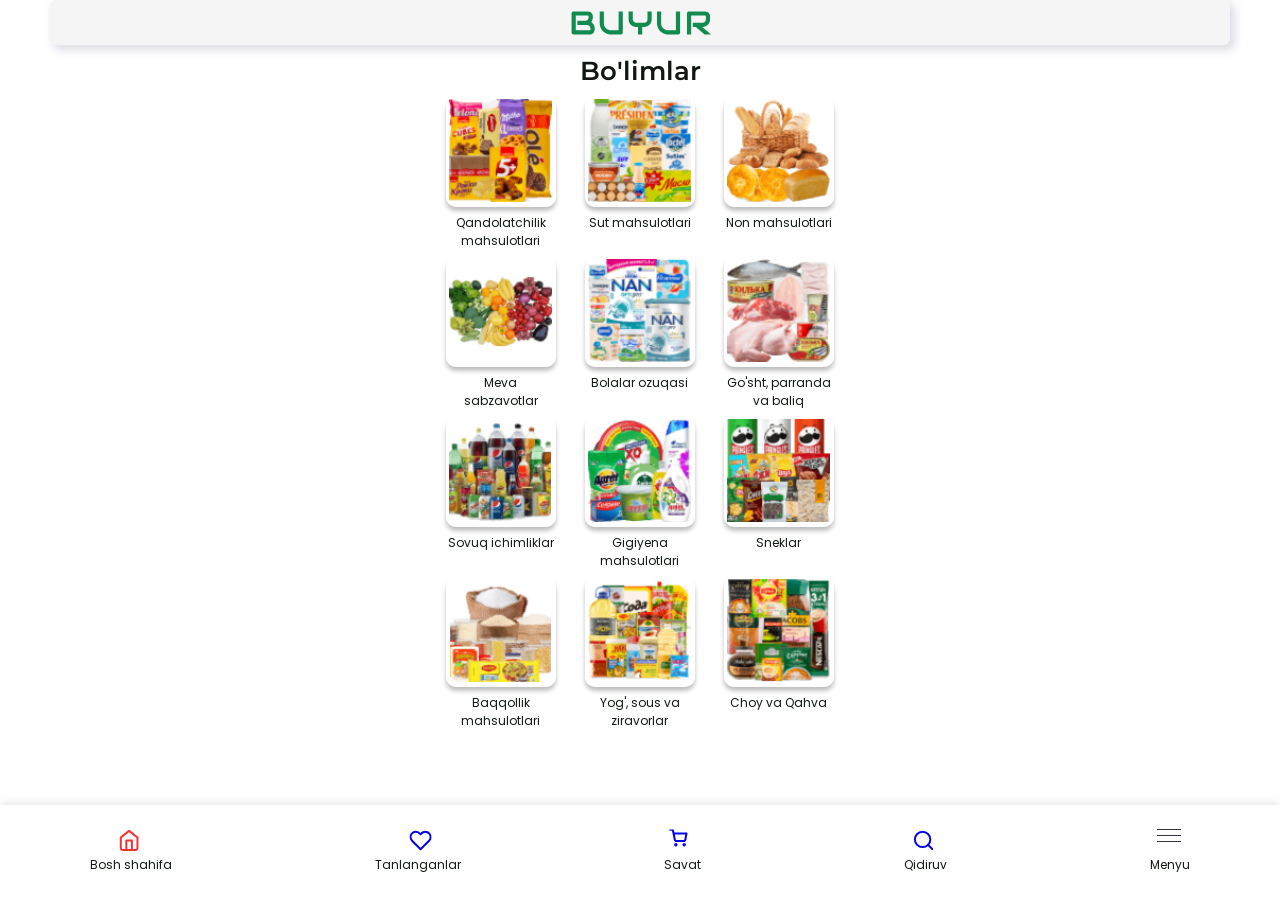
<file: index.html>
<!DOCTYPE html>
<html lang="en">
<head>
    <meta charset="UTF-8">
    <meta http-equiv="X-UA-Compatible" content="IE=edge">
    <meta name="viewport" content="width=device-width, initial-scale=1.0">
    <title>BUYUR Tezkor xizmat</title>
    <!-- STYLES CSS LINKS -->
    <link rel="stylesheet" href="css/normalize.css">
    <link rel="stylesheet" href="css/style.css">
    <!-- link font -->
    <link rel="preconnect" href="https://fonts.googleapis.com">
    <link rel="preconnect" href="https://fonts.gstatic.com" crossorigin>
    <link href="https://fonts.googleapis.com/css2?family=Atomic+Age&family=Ibarra+Real+Nova:ital,wght@0,400..700;1,400..700&family=Karla:ital,wght@0,200..800;1,200..800&family=Public+Sans:ital,wght@0,100..900;1,100..900&display=swap" rel="stylesheet">
</head>
<body>
    <!-- SITE HEADER -->
<header class="site-header">
    <div class="site-header__container container">
    <a class="site-header__logo logo" href="index.html">
        <img class="logo__img" src="img/logo.svg" alt="" width="145" height="35">
        </a>
    </div>
</header>

<!-- MAIN-CONTENT -->
<main class="main-content">
    <section class="site-main">
        <div class="container site-main__container">
            <h2 class="site-main__heading">Bo'limlar</h2>
            <div class="site-main__body">
                <ul class="site-main__list card">
                    <li class="card__item">
                        <a class="card__link" href="#">
                            <div class="card__img-title-wrapper">
                            <img class="card__img" src="img/qandolat_mahsulotlari.png" alt="Non mahsulotlari" width="103" height="103" srcset="img/qandolat_mahsulotlari.png 1x, img/qandolat_mahsulotlari@2x.png 2x">
                            <p class="card__title">Qandolatchilik mahsulotlari</p>
                        </div>
                        </a>
                    </li>

                    <li class="card__item">
                        <a class="card__link" href="#">
                            <div class="card__img-title-wrapper">
                            <img class="card__img" src="img/sut_mahsulotlari.png" alt="sut mahsulotlari" width="103" height="103" srcset="img/sut_mahsulotlari.png 1x, img/sut_mahsulotlari@2x.png 2x">
                            <p class="card__title">Sut mahsulotlari</p>
                        </div>
                        </a>
                    </li>

                    <li class="card__item">
                        <a class="card__link" href="#">
                            <div class="card__img-title-wrapper">
                            <img class="card__img" src="img/non_mahsulotlari.png" alt="Non mahsulotlari" width="103" height="103" srcset="img/non_mahsulotlari.png 1x, img/non_mahsulotlari@2x.png 2x">
                            <p class="card__title">Non mahsulotlari</p>
                        </div>
                        </a>
                    </li>
                </ul>

                <ul class="site-main__list card">
                    <li class="card__item">
                        <a class="card__link" href="#">
                            <div class="card__img-title-wrapper">
                            <img class="card__img" src="img/meva_sabzavotlar.png" alt="Meva sabzavotlar" width="103" height="103" srcset="img/meva_sabzavotlar.png 1x, img/meva_sabzavotlar@2x.png 2x">
                            <p class="card__title">Meva sabzavotlar</p>
                        </div>
                        </a>
                    </li>

                    <li class="card__item">
                        <a class="card__link" href="#">
                            <div class="card__img-title-wrapper">
                            <img class="card__img" src="img/Bolalar_ozuqasi.png" alt="Bolalar ozuqasi" width="103" height="103" srcset="img/Bolalar_ozuqasi.png 1x, img/Bolalar_ozuqasi@2x.png 2x">
                            <p class="card__title">Bolalar ozuqasi</p>
                        </div>
                        </a>
                    </li>

                    <li class="card__item">
                        <a class="card__link" href="#">
                            <div class="card__img-title-wrapper">
                            <img class="card__img" src="img/gosht_tovuq_baliq.png" alt="Go'sht, parranda va baliq" width="103" height="103" srcset="img/gosht_tovuq_baliq.png 1x, img/gosht_tovuq_baliq@2x.png 2x">
                            <p class="card__title">Go'sht, parranda va baliq</p>
                        </div>
                        </a>
                    </li>
                </ul>

                <ul class="site-main__list card">
                    <li class="card__item">
                        <a class="card__link" href="#">
                            <div class="card__img-title-wrapper">
                            <img class="card__img" src="img/Sovuq_ichimliklar_muzqaymoq.png" alt="Sovuq ichimliklar" width="103" height="103" srcset="img/Sovuq_ichimliklar_muzqaymoq.png 1x, img/Sovuq_ichimliklar_muzqaymoq@2x.png 2x">
                            <p class="card__title">Sovuq ichimliklar</p>
                        </div>
                        </a>
                    </li>

                    <li class="card__item">
                        <a class="card__link" href="#">
                            <div class="card__img-title-wrapper">
                            <img class="card__img" src="img/gigiyena.png" alt="Gigiyena mahsulotlari" width="103" height="103" srcset="img/gigiyena.png 1x, img/gigiyena@2x.png 2x">
                            <p class="card__title">Gigiyena mahsulotlari</p>
                        </div>
                        </a>
                    </li>

                    <li class="card__item">
                        <a class="card__link" href="#">
                            <div class="card__img-title-wrapper">
                            <img class="card__img" src="img/sneklar.png" alt="Sneklar" width="103" height="103" srcset="img/sneklar.png 1x, img/sneklar@2x.png 2x">
                            <p class="card__title">Sneklar</p>
                        </div>
                        </a>
                    </li>
                </ul>

                <ul class="site-main__list card">
                    <li class="card__item">
                        <a class="card__link" href="#">
                            <div class="card__img-title-wrapper">
                            <img class="card__img" src="img/Baqqollik_mahsulotlari.png" alt="Baqqollik mahsulotlari" width="103" height="103" srcset="img/Baqqollik_mahsulotlari.png 1x, img/Baqqollik_mahsulotlari@2x.png 2x">
                            <p class="card__title">Baqqollik mahsulotlari</p>
                        </div>
                        </a>
                    </li>

                    <li class="card__item">
                        <a class="card__link" href="#">
                            <div class="card__img-title-wrapper">
                            <img class="card__img" src="img/yog_sous_ziravorlar.png" alt="Yog', sous va ziravorlar" width="103" height="103" srcset="img/yog_sous_ziravorlar.png 1x, img/yog_sous_ziravorlar@2x.png 2x">
                            <p class="card__title">Yog', sous va ziravorlar</p>
                        </div>
                        </a>
                    </li>

                    <li class="card__item">
                        <a class="card__link" href="#">
                            <div class="card__img-title-wrapper">
                            <img class="card__img" src="img/choy_qahva.png" alt="Choy va Qahva" width="103" height="103" srcset="img/choy_qahva.png 1x, img/choy_qahva@2x.png 2x">
                            <p class="card__title">Choy va Qahva</p>
                        </div>
                        </a>
                    </li>
                </ul>

        </div>
    </div>
    </section>



    </main>

<footer class="site-footer">
    <div class="site-footer__container container">
        <ul class="site-footer__list">
            <li class="site-footer__item">
                <a class="site-footer__link active" href="index.html" >
                    <svg class="site-footer__icon" xmlns="http://www.w3.org/2000/svg" width="22.238" height="22.857" fill="none"><defs><clipPath id="a"><rect width="21.238" height="21.857" fill="currentColor" fill-opacity="0" rx="0" transform="translate(.5 .5)"/></clipPath></defs><rect width="21.238" height="21.857" fill="none" rx="0" transform="translate(.5 .5)"/><g stroke="currentColor" stroke-linejoin="round" stroke-width="2" clip-path="url(#a)"><path d="m11.11 1.9 8.34 6.67v10.47c0 .51-.19.99-.54 1.35-.35.36-.82.56-1.31.56H4.63c-.49 0-.97-.2-1.31-.56-.35-.36-.55-.84-.55-1.35V8.57l8.34-6.67Z"/><path stroke-linecap="round" d="M8.33 20.95v-9.53h5.56v9.53"/></g></svg>
                    <span class="site-footer__title">Bosh shahifa</span>
                </a>
            </li>

            <li class="site-footer__item">
                <a class="site-footer__link" href="index.html" >
                    <svg class="site-footer__icon" xmlns="http://www.w3.org/2000/svg" width="31.127" height="30.857" fill="none"><defs><clipPath id="b"><rect width="22.127" height="21.857" fill="#fff" fill-opacity="0" rx="0" transform="translate(4.5 .5)"/></clipPath><filter id="a" width="31.127" height="30.857" x="0" y="0" color-interpolation-filters="sRGB" filterUnits="userSpaceOnUse"><feFlood flood-opacity="0" result="BackgroundImageFix"/><feColorMatrix in="SourceAlpha" result="hardAlpha" values="0 0 0 0 0 0 0 0 0 0 0 0 0 0 0 0 0 0 127 0"/><feOffset dy="4"/><feGaussianBlur stdDeviation="1.333"/><feComposite in2="hardAlpha" k2="-1" k3="1" operator="out"/><feColorMatrix values="0 0 0 0 0 0 0 0 0 0 0 0 0 0 0 0 0 0 0.25 0"/><feBlend in2="BackgroundImageFix" result="effect_dropShadow_1"/><feBlend in="SourceGraphic" in2="effect_dropShadow_1" result="shape"/></filter></defs><g filter="url(#a)"><rect width="22.127" height="21.857" fill="none" rx="0" transform="translate(4.5 .5)"/><g clip-path="url(#b)"><path stroke="currentColor" stroke-linejoin="round" stroke-width="2" d="M22.36 3.25c-.65-.26-1.34-.4-2.03-.4-.7 0-1.39.14-2.03.4-.64.26-1.23.65-1.72 1.14l-1.02 1-1.02-1a5.33 5.33 0 0 0-3.75-1.54c-1.41 0-2.76.55-3.75 1.54-.99.98-1.55 2.31-1.55 3.7 0 1.39.56 2.72 1.55 3.71l1.02 1 7.5 7.41 7.5-7.41 1.02-1c.49-.49.88-1.07 1.15-1.7.26-.64.4-1.32.4-2.01 0-.69-.14-1.37-.4-2-.27-.64-.66-1.22-1.15-1.7-.5-.49-1.08-.88-1.72-1.14Z"/></g></g></svg>
                    <span class="site-footer__title">Tanlanganlar</span>
                </a>
            </li>

            <li class="site-footer__item">
                <a class="site-footer__link" href="index.html">
                    <svg class="site-footer__icon" xmlns="http://www.w3.org/2000/svg" width="18.274" height="18" fill="none"><defs><clipPath id="a"><rect width="17.274" height="17" fill="currentColor" fill-opacity="0" rx="0" transform="translate(.5 .5)"/></clipPath></defs><rect width="17.274" height="17" fill="none" rx="0" transform="translate(.5 .5)"/><g stroke="currentColor" stroke-linejoin="round" stroke-width="2" clip-path="url(#a)"><path d="M6.85 16.5c-.42 0-.76-.34-.76-.75 0-.42.34-.75.76-.75s.76.33.76.75c0 .41-.34.75-.76.75ZM15.22 16.5c-.42 0-.76-.34-.76-.75 0-.42.34-.75.76-.75s.77.33.77.75c0 .41-.35.75-.77.75Z"/><path stroke-linecap="round" d="M.76.75H3.8l2.04 10.04c.07.34.26.65.54.87.28.22.63.34.99.34h7.4c.35 0 .7-.12.98-.34.28-.22.47-.53.54-.87l1.22-6.29H4.56"/></g></svg>
                    <span class="site-footer__title">Savat</span>
                </a>
            </li>

            <li class="site-footer__item">
                <a class="site-footer__link" href="index.html" >
                    <svg class="site-footer__icon" xmlns="http://www.w3.org/2000/svg" width="23.127" height="22.857" fill="none"><defs><clipPath id="a"><rect width="22.127" height="21.857" fill="#fff" fill-opacity="0" rx="0" transform="translate(.5 .5)"/></clipPath></defs><rect width="22.127" height="21.857" fill="none" rx="0" transform="translate(.5 .5)"/><g stroke="currentColor" stroke-linejoin="round" stroke-width="2" clip-path="url(#a)"><path d="M10.6 18.09c-4.26 0-7.71-3.41-7.71-7.62s3.45-7.62 7.71-7.62c4.25 0 7.7 3.41 7.7 7.62s-3.45 7.62-7.7 7.62Z"/><path stroke-linecap="round" d="m20.23 20-4.19-4.15"/></g></svg>
                    <span class="site-footer__title">Qidiruv</span>
                </a>
            </li>

            <li class="site-footer__item">
                <a class="site-footer__link" href="index.html" >
                    <svg class="site-footer__icon" xmlns="http://www.w3.org/2000/svg" width="24" height="13" fill="none"><path fill="#33323D" d="M0 0h24v1H0z"/><path d="M0 0h24v1H0z"/><path fill="#33323D" d="M0 6h24v1H0z"/><path d="M0 6h24v1H0z"/><path fill="#33323D" d="M0 12h24v1H0z"/><path d="M0 12h24v1H0z"/></svg>
                    <span class="site-footer__title">Menyu</span>
                </a>
            </li>
        </ul>
    </div>
</footer>



    <script src="js/main.js"></script>
</body>
</html>
</file>
<file: css/style.css>
/* FONT FACE */
@font-face {
  font-family: "Roboto";
  src: url("../fonts/Roboto-Medium.woff2") format("woff2"),
      url("../fonts/Roboto-Medium.woff") format("woff");
  font-weight: 500;
  font-style: normal;
  font-display: swap;
}

@font-face {
  font-family: "Poppins";
  src: url("../fonts/Poppins-Bold.woff2") format("woff2"),
      url("../fonts/Poppins-Bold.woff") format("woff");
  font-weight: bold;
  font-style: normal;
  font-display: swap;
}

@font-face {
  font-family: "Poppins";
  src: url("../fonts/Poppins-Regular.woff2") format("woff2"),
      url("../fonts/Poppins-Regular.woff") format("woff");
  font-weight: normal;
  font-style: normal;
  font-display: swap;
}

@font-face {
  font-family: "Montserrat";
  src: url("../fonts/Montserrat-Bold.woff2") format("woff2"),
      url("../fonts/Montserrat-Bold.woff") format("woff");
  font-weight: bold;
  font-style: normal;
  font-display: swap;
}

@font-face {
  font-family: "Roboto";
  src: url("../fonts/Roboto-Regular.woff2") format("woff2"),
      url("../fonts/Roboto-Regular.woff") format("woff");
  font-weight: normal;
  font-style: normal;
  font-display: swap;
}

@font-face {
  font-family: "Montserrat";
  src: url("../fonts/Montserrat-ThinItalic.woff2") format("woff2"),
      url("../fonts/Montserrat-ThinItalic.woff") format("woff");
  font-weight: 100;
  font-style: italic;
  font-display: swap;
}

@font-face {
  font-family: "Montserrat";
  src: url("../fonts/Montserrat-Medium.woff2") format("woff2"),
      url("../fonts/Montserrat-Medium.woff") format("woff");
  font-weight: 500;
  font-style: normal;
  font-display: swap;
}

@font-face {
  font-family: "Montserrat";
  src: url("../fonts/Montserrat-Regular.woff2") format("woff2"),
      url("../fonts/Montserrat-Regular.woff") format("woff");
  font-weight: normal;
  font-style: normal;
  font-display: swap;
}

@font-face {
  font-family: "Montserrat";
  src: url("../fonts/Montserrat-SemiBold.woff2") format("woff2"),
      url("../fonts/Montserrat-SemiBold.woff") format("woff");
  font-weight: 600;
  font-style: normal;
  font-display: swap;
}





/* ROOT */
:root{
  --green:#118B50;
  --white:#ffffff;
  --red:#f43030;
  --text-color:#101811;
  --accent-font-family: "Montserrat", "Times New Roman",   serif;
  --body-font-family: "Poppins", "Arial", sans-serif;
}


/* GLOBAL STYLE */
html{
  height: 100%;
  scroll-behavior: smooth;
  box-sizing: border-box;
}

*,
*::before,
*::after{
  box-sizing:inherit;
}

body{
    display: flex;
    flex-direction: column;
    align-items: center; 
    text-align: center;
    width: 100vw;
    min-height: 100vh;
    margin: 0;
    padding: 0; 
    font-size: 0.75rem;
    line-height: 187.5%;
    font-weight: 400;
    font-family: var(--body-font-family);
    background-color:var(--white);
    color: var(--text-color);
    /* background-image:url(../img/Ellipse.png);
    background-repeat:no-repeat;
    background-position:top calc(50% - 10px); */
}

a, li{
    text-decoration: none;
    list-style: none;
}

img{
    max-width: 100%;
    height: auto;
}



/* AUTOFILL STYLE */
/*input:-webkit-autofill,
input:-webkit-autofill:hover, 
input:-webkit-autofill:focus,
textarea:-webkit-autofill,
textarea:-webkit-autofill:hover,
textarea:-webkit-autofill:focus,
select:-webkit-autofill,
select:-webkit-autofill:hover,
select:-webkit-autofill:focus {
border-color: transparent;
-webkit-text-fill-color: inherit;
-webkit-box-shadow: 0 0 0px 1000px #fff inset;
}*/


/* PLACEHOLDER */
/*::-webkit-input-placeholder,
::-moz-placeholder,
:-ms-input-placeholder,
:-moz-placeholder { 
color: rgba(53, 50, 62, 0.5);
}*/

/*VISUALLY-HIDDEN*/
.visually-hidden {
  position: absolute;
  width: 1px;
  height: 1px;
  margin: -1px;
  border: 0;
  padding: 0;
  clip: rect(0 0 0 0);
  overflow: hidden;
}

/* CONTAINER STYLE */

.container{
  width: 100%;
  max-width: 73.75rem;
  padding-left: 10px;
  padding-right: 10px;
  margin-right: auto;
  margin-left: auto;
}

/* LOGO */
.logo {
  display: block;
}

.logo:hover{
  opacity: 0.8;
}
.logo:active{
  opacity: 0.6;
}

.logo__img{
  display: block;
  width: 145px;
  height: 35px;
}

.button{
  display: inline-block;
  padding: 16px 32px;
  font-size: 0.75rem;
  letter-spacing: 0.125rem;
  line-height: normal;
  text-transform: uppercase;
  border:1px solid var(--grey-blue);
  background-color: transparent;
  color: var(--grey-blue);
  white-space: nowrap;
  cursor: pointer;
}

.button:hover{
  background-color:var(--grey-blue);
  color: var(--light-grey);
}

.button:active{
  opacity: 0.6;
}

.button:disabled{
  pointer-events: none;
  opacity: 0.2;
}

/* SITENAV */
.sitenav__list {
  margin: 0;
  padding: 0;
}

.sitenav__item:not(:last-child) {
  margin-bottom: 32px;
}

.sitenav__link {
  display: block;
  font-size: 0.75rem;
  color: #000;
  text-transform: uppercase;
  text-align: center;
  letter-spacing: 0.125rem;
}

.sitenav__item--active .sitenav__link{
  color: var(--green);
}

.sitenav__link:hover{
  opacity: 0.8;
}
.sitenav__link:active{
  opacity: 0.6;
}

/* SITE-HEADER */
.site-header {
  position: fixed;
  z-index: 1;
  width: 100%;
}

.site-header__container {
  display: flex;
  align-items: center;
  background-color:var(--white);
  box-sizing: border-box;
  box-shadow: 4px 4px 10px 1px rgba(90, 82, 128, 0.2);
  background-color:rgb(245, 245, 245);
  border-radius:6px;
  padding-top:5px;
  padding-bottom: 5px;
}

.site-header__logo{
  margin-left: auto;
  margin-right: auto;
  text-align: center;
  display: block;
}

.site-header__sitenav{
  display: none;
}

.site-header--open .site-header__sitenav{
  display: block;
  position: absolute;
  z-index: 1;
  right: 32px;
  top: 88px;
  min-width: 13.9375rem;
  max-width: calc(100% - 4rem);
  padding: 40px;
  background-color:var(--grey-blue);
}

.site-header__toggler{
  display: block;
  width: 24px;
  height: 19px;
  border: 0;
  background-color: transparent;
  background-image: url(../img/hamburger-open.svg);
  background-position: center center;
  background-size: contain;
  background-repeat: no-repeat;
  cursor: pointer;
}

.site-header--open .site-header__toggler{
  background-image:url(../img/hamburger-close.svg); 
}


/* MAIN-CONTENT */

.main-content{
  flex-grow: 1;
  margin-top: 45px;
}

/* SITE MAIN */
.site-main{
  padding-top: 10px;
  padding-bottom: 80px;
}


.site-main__heading{
  margin: 0;
  margin-bottom: 10px;
  font-family: var(--accent-font-family);
  font-weight: 600;
  font-size: 26px;
  line-height: 32px;
  letter-spacing: 5%; 
  text-align: center;
}

.site-main__list {
  display: flex;
  align-items: center;
  flex-wrap: wrap;
  padding: 0;
  margin: 0;
  margin-bottom: 50px;
  margin-left: -30px;
}

.card__item {
  margin-left: 29px;
  padding: 2px;
  width: 110px;
  height: 110px;
  border-radius: 10px;
  box-shadow: 0px 4px 4px 0px rgba(0, 0, 0, 0.25);
  background: rgba(255, 255, 255, 0.31);
}

.card__link{
  display: block;
  color: var(--text-color);
}

.active{
  color: var(--red);
}



.card__img-title-wrapper{
  display: flex;
  flex-direction: column;
  align-items: center;
  justify-content: end;
}

.card__img{
  display: block;
  width: 103px;
  height: 103px;
  object-fit: contain;
}

.card__title{
  margin: 0;
  margin-top: 12px;
  font-size: 0.75rem;
  line-height: 18px;
  text-align: center;
}


/* SITE FOOTER */
.site-footer {
  width: 100%;
  position: fixed;
  bottom: 0;
  left: 0;
  background: white;
  display: flex;
  justify-content: space-around;
  align-items: center;
  padding: 10px 0;
  box-shadow: 0 -2px 10px rgba(0, 0, 0, 0.1);
}

.site-footer__list {
  display: flex;
  align-items: center;
  justify-content: space-between;
  margin: 0;
  padding: 0;
}

.site-footer__item:not(:last-child) {
  margin-right: 3px;
}
.site-footer__shopping{
  display: flex;
  justify-content: center;
  align-items: center;
  box-shadow: 0 4px 6px rgba(0, 0, 0, 0.2);

}

.site-footer__link {
  display: flex;
  flex-direction: column;
  align-items: center;
}

.site-footer__icon{
  display: block;
  width: 27px;
  height: 23px;
  object-fit: cover;
}

.site-footer__title {
  color: var(--text-color);
  margin: 0;
  padding: 0;
  margin-top: 2px;
}


.bottom-nav {
  width: 100%;
  position: fixed;
  bottom: 0;
  left: 0;
  background: white;
  display: flex;
  justify-content: space-around;
  align-items: center;
  padding: 10px 0;
  box-shadow: 0 -2px 10px rgba(0, 0, 0, 0.1);
}

.nav-item {
  text-align: center;
  color: black;
  font-size: 14px;
}

.nav-item i {
  font-size: 24px;
  margin-bottom: 5px;
  display: block;
}

.home-icon {
  color: red;
}

.cart-btn {
  background: green;
  width: 60px;
  height: 60px;
  border-radius: 50%;
  display: flex;
  justify-content: center;
  align-items: center;
  position: absolute;
  top: -30px;
  box-shadow: 0 4px 6px rgba(0, 0, 0, 0.2);
}

.cart-btn i {
  color: white;
  font-size: 28px;
}

























/* FORM */
.form {
  display: grid;
  gap: 24px;
}
.form__group {
  display: flex;
  flex-direction: column;
}
.form__label {
  align-self: flex-start;
  margin-bottom: 8px;
  font-weight: 700;
  font-size: 0.8125rem;
  line-height: 187.5%;
  font-style: normal;
  color: var(--grey-blue);
  opacity: 0.8;
}
.form__field {
  display: block;
  width: 100%;
  border: 1px solid transparent;
  padding: 9px 16px;
  background-color: rgba(51, 50, 61, 0.1);
  color: var(--grey-blue);
  font-size: 0.8125rem;
  line-height: 187.5%;
}
.form__field--textarea {
  resize: vertical;
  min-height: 96px;
}

.form__field:not(:focus):not(:placeholder-shown):valid {
  border-color: var(--green);
}

.form__field:not(:focus):not(:placeholder-shown):invalid {
  border-color: var(--red);
}

.form__error-message{
  display: none;
  margin-top: 4px;
  font-size: 0.625rem;
  font-style: italic;
  font-weight: 700;
  line-height: normal;
  color: var(--red);
}

.form__field:not(:focus):not(:placeholder-shown):invalid ~ .form__error-message{
  display: block;
}

/* SOLID BUTTON */
.solid-button {
  display: inline-block;
  text-align: center;
  border: 0;
  cursor: pointer;
  padding: 17px 24px;
  background-color: var(--dark-blue);
  color: #fff;
  font-size: 0.75rem;
  letter-spacing: 0.125rem;
  line-height: normal;
  text-transform: uppercase;
}

.solid-button:hover {
  opacity: 0.8;
}
.solid-button:active {
  opacity: 0.6;
}






@media
only screen and (-webkit-min-device-pixel-ratio: 2),
only screen and (   min--moz-device-pixel-ratio: 2),
only screen and (     -o-min-device-pixel-ratio: 2/1),
only screen and (        min-device-pixel-ratio: 2),
only screen and (                min-resolution: 192dpi),
only screen and (                min-resolution: 2dppx) { 
  
}




@media only screen and (max-width:406px){
  .card{
    margin-bottom: 50px;
  }

  .card__item{
    width: 100px;
    height: 100px;
  }

  .card__img{
    width: 95px;
    height: 95px;
  }
}
@media only screen and (min-width:31.25em){
}
@media only screen and (min-width:34.375em){
}

@media only screen and (min-width:43.75em){
  .site-footer{
    padding-top: 24px;
    padding-bottom: 24px;
  }

  .site-footer__container{
    flex-direction: row;
  }

  .container{
    padding-left: 40px;
    padding-right: 40px;
  }

  .site-footer__logo{
    margin-bottom: 0;
    margin-right: 48px;
  }

  .site-footer__sitenav{
    flex-grow: 1;
    margin-bottom: 0;
    margin-right: 48px;
  } 

  .sitenav__list--site-footer{
    display: flex;
    align-items: center;    
  }
  
  .sitenav__list--site-footer  .sitenav__item:not(:last-child) {
    margin-bottom: 0;
    margin-right: 42px;
  }
}

@media  only screen and (min-width:48em){
  .container{
    padding-left: 40px;
    padding-right: 40px;
  }

  .site-header__sitenav, 
  .site-header--open .site-header__sitenav{
    position: static;
    display: block;
    padding: 0;
    background-color: transparent;
  }

  .site-header__toggler{  
    display: none;
  }

  .sitenav--site-header .sitenav__list{
    display: flex;
  }
  
  .sitenav--site-header .sitenav__item:not(:last-child){
    margin-bottom: 0;
    margin-right: 42px;
  }
  
  .sitenav--site-header .sitenav__link{
    color: var(--grey-blue);
  }

  .sitenav__item--active .sitenav__link{
    color: var(--green);
  }

  .sitenav__link{
    opacity: 0.8;
  }
}

@media only screen and (min-width:56.25em){
  .project-hero__img{
    height:400px;
  }
}

@media only screen and (min-width:64em){


}
@media only screen and (min-width:73.75em){
  .site-header{
    padding-bottom: 54px;
  }

  
}
</file>
